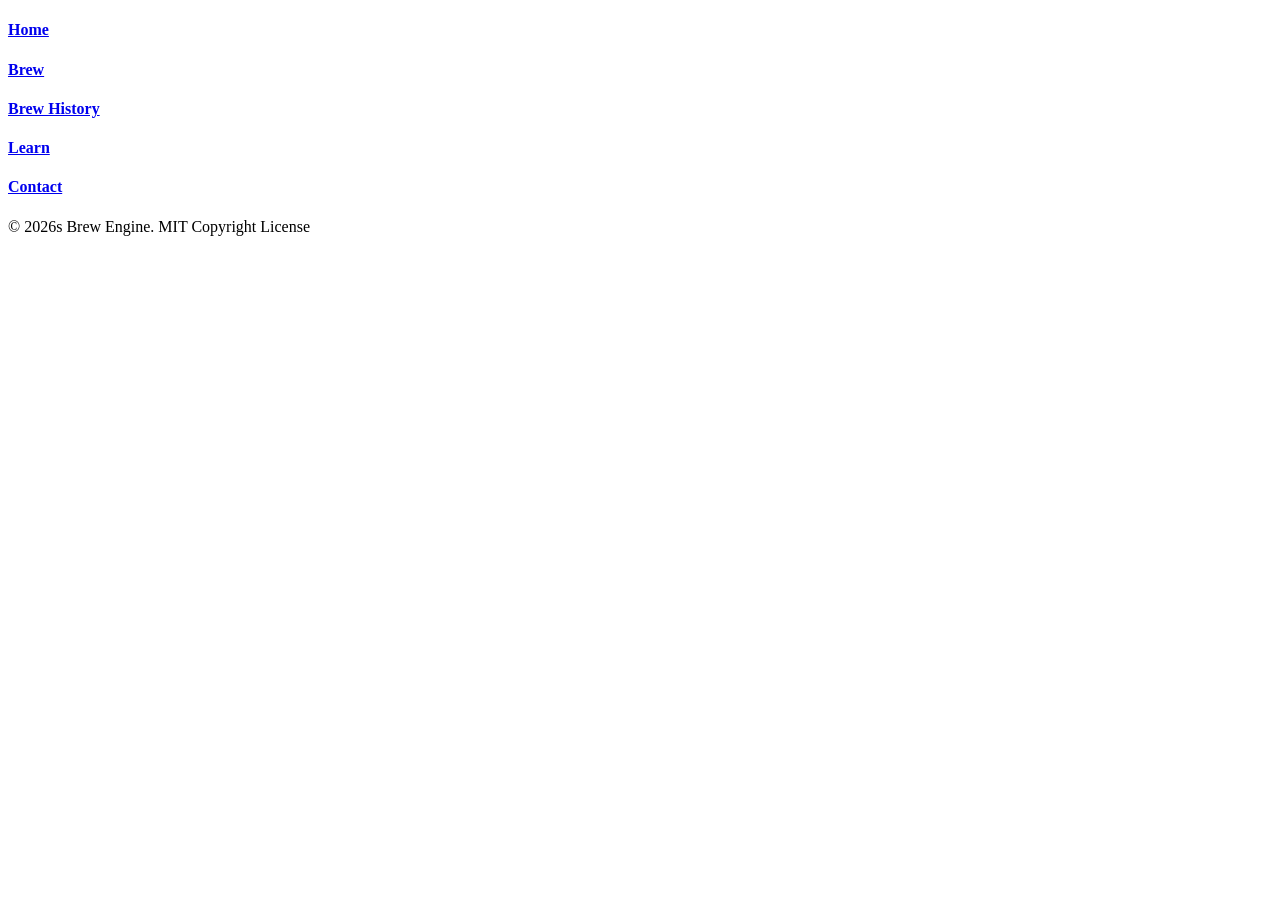
<file: brew_engine/web/index.html>
<!DOCTYPE html>
<html lang="en">
<head>
    <meta charset="UTF-8">
    <meta name="viewport" content="width=device-width, initial-scale=1.0">
    <title>Brew Engine</title>
</head>
<body>
<!-- I'll use generate.js for the header and footer -->
<!-- In the header, I will want an instructions tab, a calculator tab, a home tab, a learn tab, a history tab, and a contact tab -->
<!-- I'll put a title here -->
<!-- This is where I'll put the main content about what coffee is to me and my journey with it -->
    <main>
        
    </main>
    <script src="./scripts/generate.js"></script>
</body>
</html>
</file>
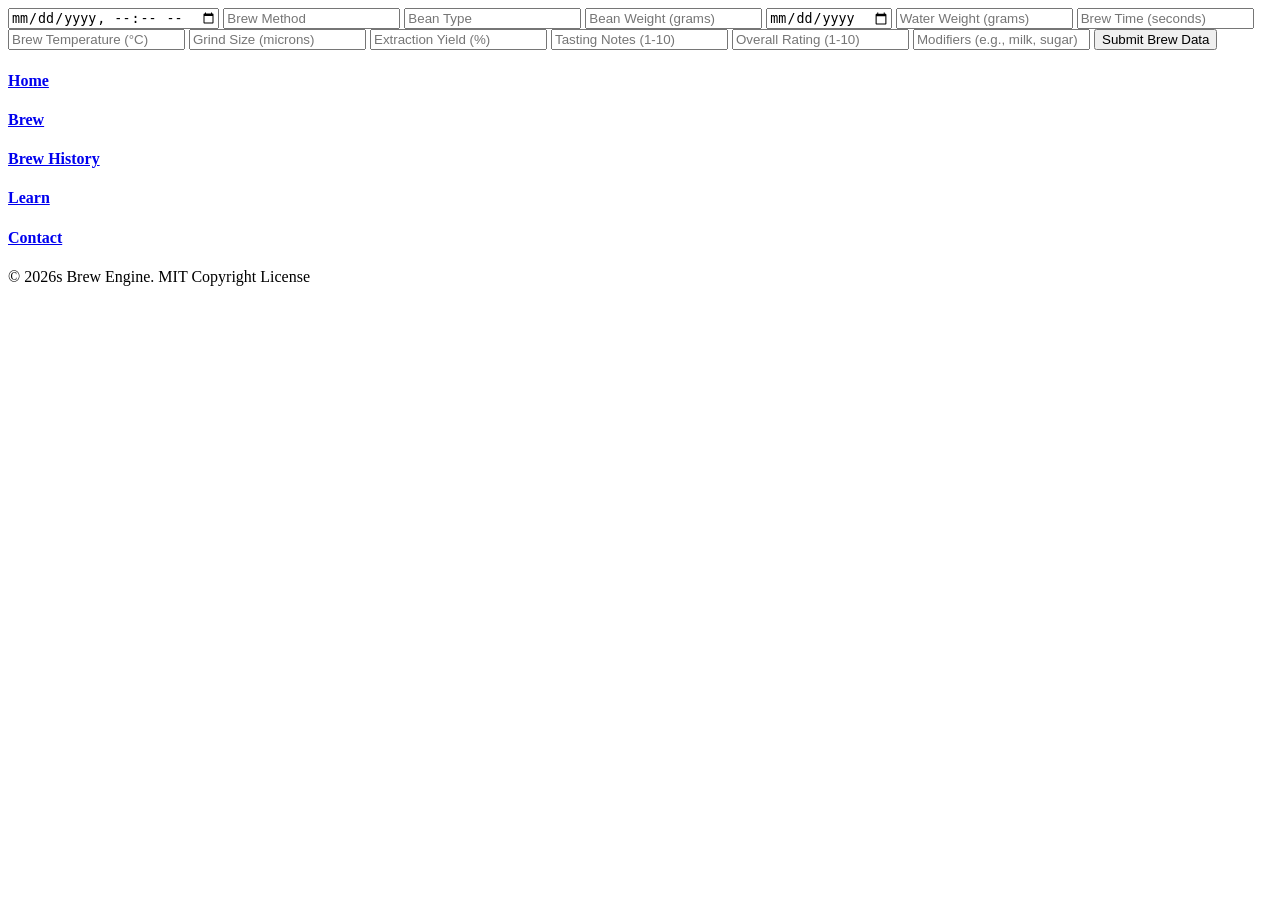
<file: brew_engine/web/brew/index.html>
<!DOCTYPE html>
<html lang="en">

<head>
    <meta charset="UTF-8">
    <meta name="viewport" content="width=device-width, initial-scale=1.0">
    <title>Brew</title>
</head>

<body>
    <!-- I am going to be putting all brew information here -->
     <!-- I will need to add a form that brew.js will be able to package and send to the python files -->
      <main>
        <form>
            <input type="datetime-local" id="brew_date" name="brew_date" placeholder="Brew Date and Time">
            <input type="text" id="brew_method" name="brew_method" placeholder="Brew Method">
            <input type="text" id="bean_type" name="bean_type" placeholder="Bean Type">
            <input type="number" id="bean_weight" name="bean_weight" placeholder="Bean Weight (grams)">
            <input type="date" id="bean_roast_date" name="bean_roast_date" placeholder="Bean Roast Date (YYYY-MM-DD)">
            <input type="number" id="water_weight" name="water_weight" placeholder="Water Weight (grams)">
            <input type="number" id="brew_time" name="brew_time" placeholder="Brew Time (seconds)">
            <input type="number" id="brew_temperature" name="brew_temperature" placeholder="Brew Temperature (°C)">
            <input type="number" id="grind_size" name="grind_size" placeholder="Grind Size (microns)">
            <input type="number" id="extraction_yield" name="extraction_yield" placeholder="Extraction Yield (%)">
            <input type="number" id="tasting_notes" name="tasting_notes" placeholder="Tasting Notes (1-10)">
            <input type="number" id="overall_rating" name="overall_rating" placeholder="Overall Rating (1-10)">
            <input type="text" id="modifiers" name="modifiers" placeholder="Modifiers (e.g., milk, sugar)">
            <button type="button" onclick="sendBrewData()">Submit Brew Data</button>
        </form>
      </main>
    <script src="../scripts/generate.js"></script>
    <script src="../scripts/brew.js"></script>
</body>

</html>
</file>
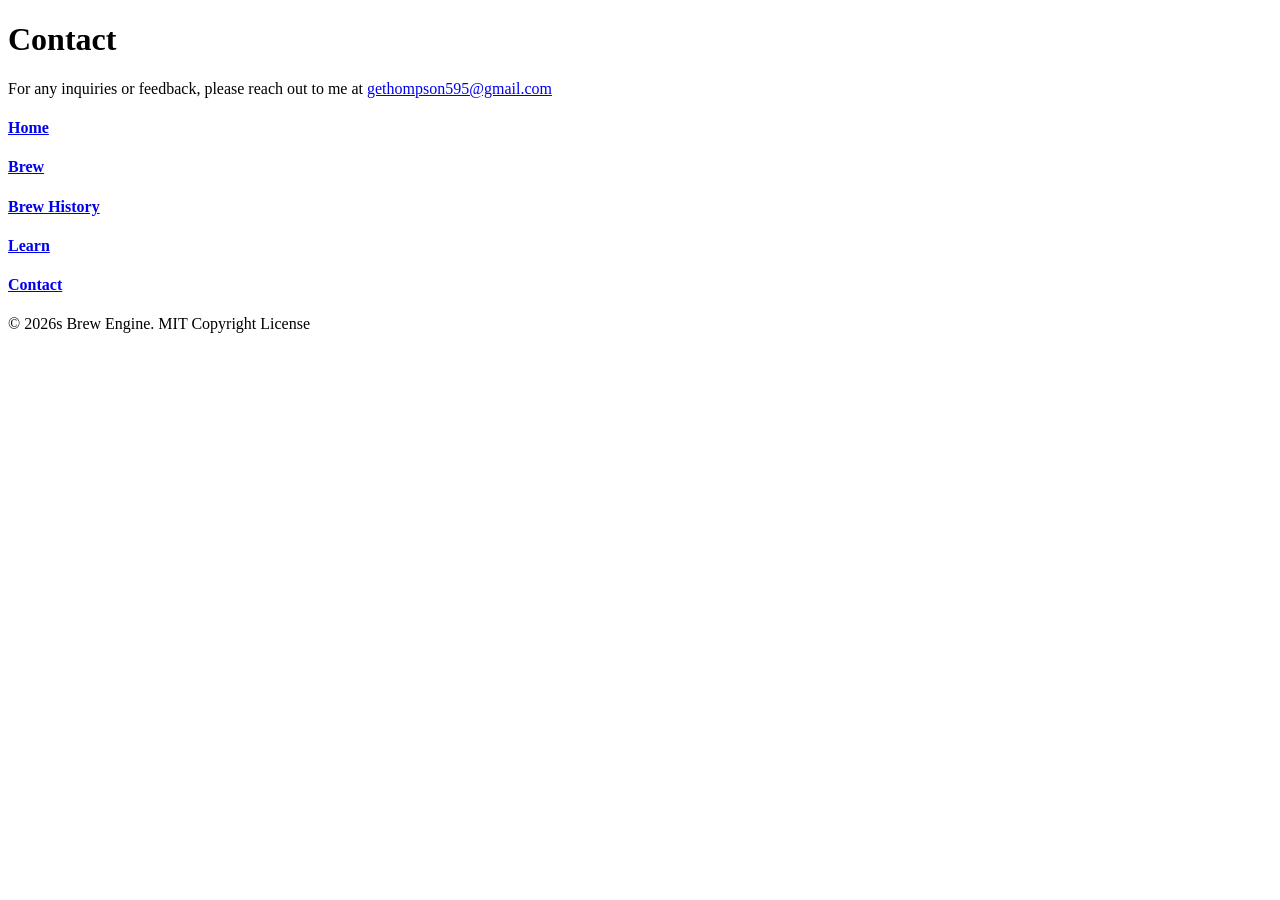
<file: brew_engine/web/contact/index.html>
<!DOCTYPE html>
<html lang="en">

<head>
    <meta charset="UTF-8">
    <meta name="viewport" content="width=device-width, initial-scale=1.0">
    <title>Contact</title>
</head>

<body>
    <!-- I am going to be putting all contact information here -->
    <main>

        <h1>Contact</h1>
        <p>For any inquiries or feedback, please reach out to me at <a
                href="mailto:gethompson595@gmail.com">gethompson595@gmail.com</a></p>
    </main>
    <script src="../scripts/generate.js"></script>
</body>

</html>
</file>
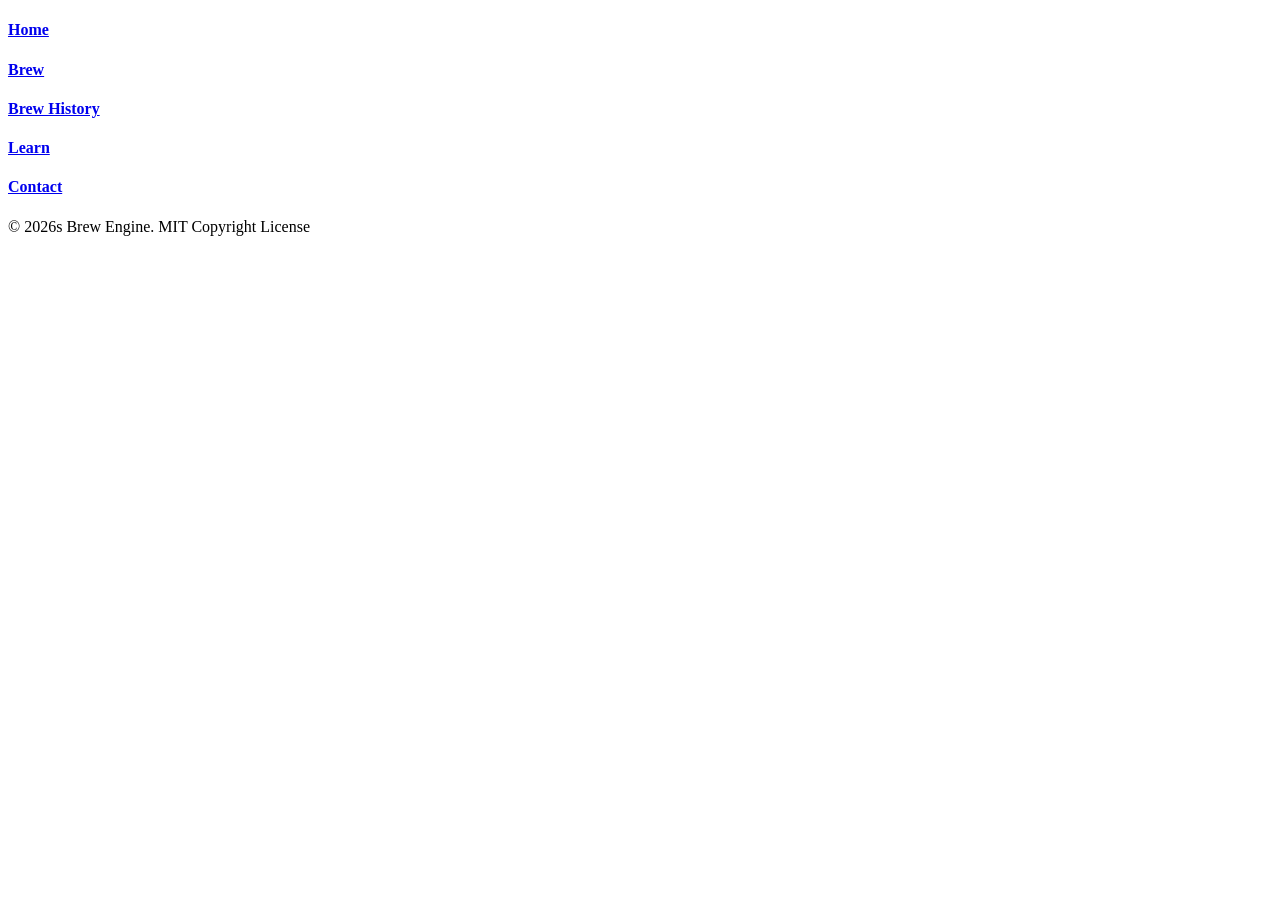
<file: brew_engine/web/history/index.html>
<!-- This is where the brew history will be displayed -->

<!-- I'll need to add generate.js for the header and footer -->

<!-- I'll need to add history.js for the history functionality -->

<!DOCTYPE html>
<html lang="en">

<head>
    <meta charset="UTF-8">
    <meta name="viewport" content="width=device-width, initial-scale=1.0">
    <title>Brew History</title>
</head>

<body>
    <main>

    </main>
    <script src="../scripts/generate.js"></script>
</body>

</html>
</file>
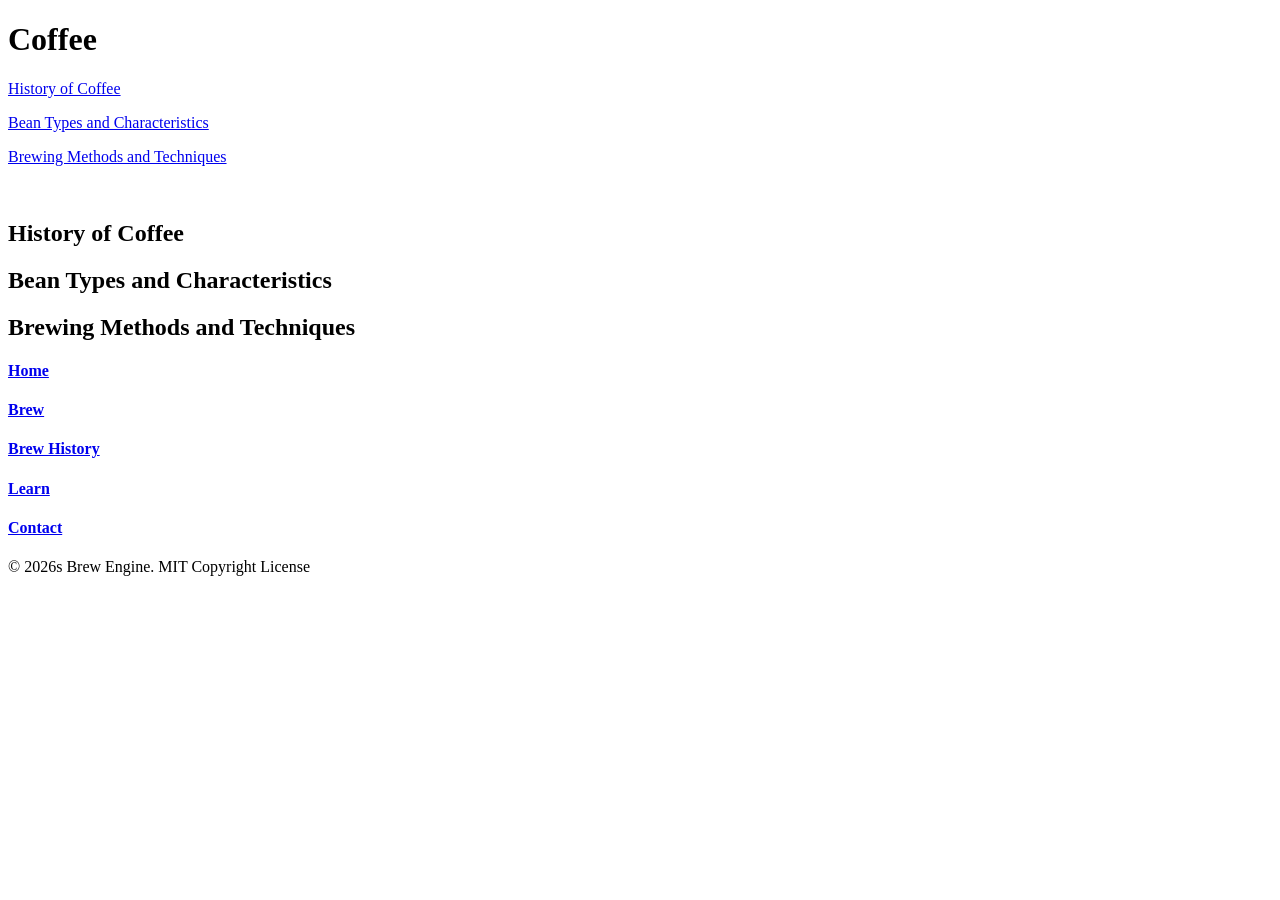
<file: brew_engine/web/learn/index.html>
<!DOCTYPE html>
<html lang="en">

<head>
    <meta charset="UTF-8">
    <meta name="viewport" content="width=device-width, initial-scale=1.0">
    <title>Learn</title>
</head>

<body>
    <!-- I'll need to read up on the history of coffee brewing so I'm not brewing BS -->
     <h1>Coffee</h1>
     <a href="#coffee_history"><p>History of Coffee</p></a>
     <a href="#bean_types"><p>Bean Types and Characteristics</p></a>
     <a href="#brewing_methods"><p>Brewing Methods and Techniques</p></a>
     <br>
     <h2 id="coffee_history">History of Coffee</h2>
     <h2 id="bean_types">Bean Types and Characteristics</h2>
     <h2 id="brewing_methods">Brewing Methods and Techniques</h2>
    <!-- I want to add a small TOC to be able to skip directly to sections -->
    <!-- I think I want there to be a natural progression through how beans were discovered and cultivated -->
    <!-- After that I will probably go through the history of brewing methods -->
    <!-- I want a small TOC for brewing techniques as well-->
    <!-- At the end I will add a section on different brewing techniques and how to master each one -->
    <script src="../scripts/generate.js"></script>
</body>

</html>
</file>
